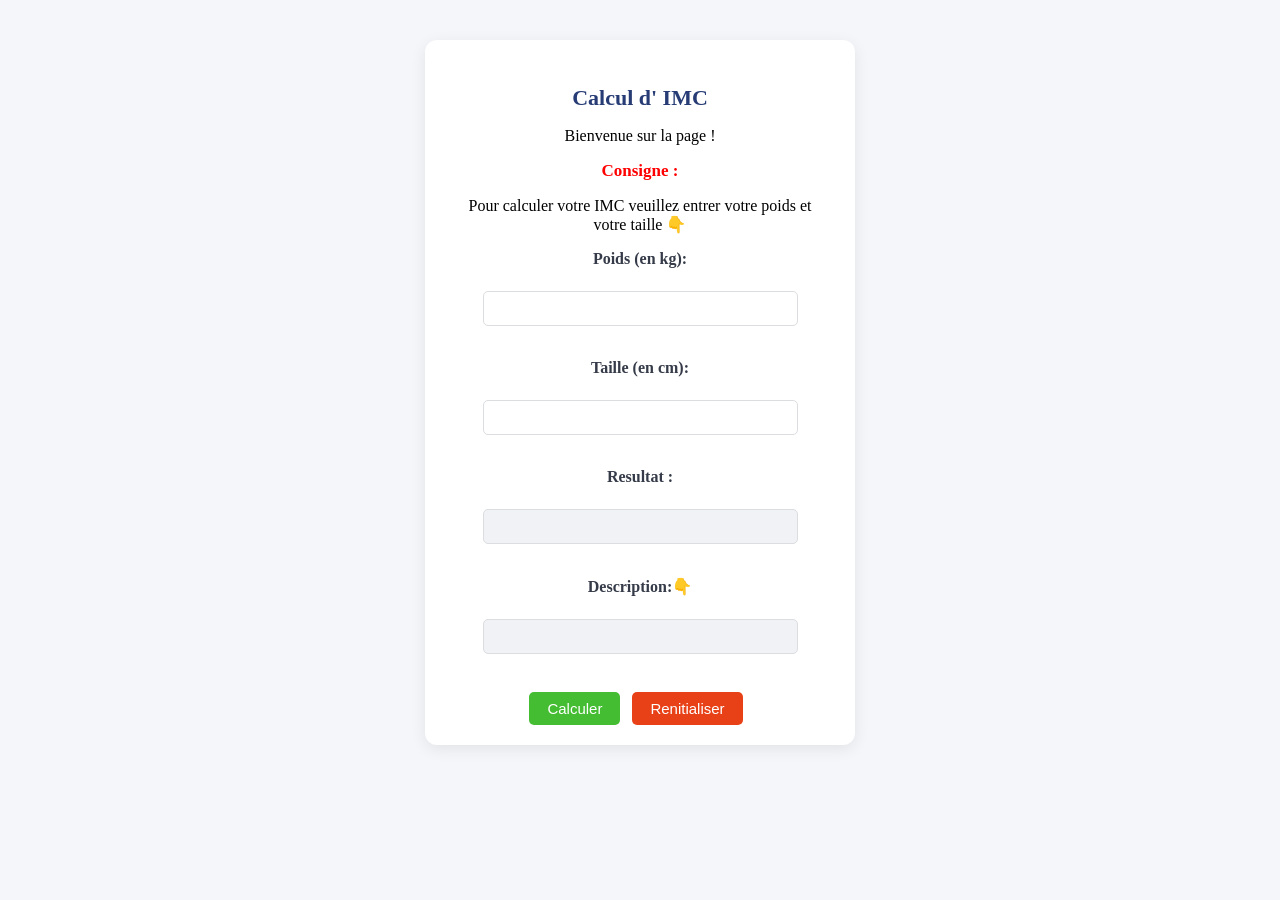
<file: index.html>
<!DOCTYPE html>
<html lang="en">
<head>
    <meta charset="UTF-8">
    <meta name="viewport" content="width=device-width, initial-scale=1.0">
    <title>CALCUL D'IMC</title>
    <script src="index.js" defer></script>
    <link rel="stylesheet" href="calcul.css">
  
</head>
<body>
    
    <div class="maurel" align="center">
        <h1>Calcul d' IMC</h1>
        <p>Bienvenue sur la page !</p>
        <h2>Consigne :</h2>
        <p>Pour calculer votre IMC veuillez entrer  votre poids et votre taille 👇</p>
        <form id ="monformulaire">
            <label for="poids">Poids (en kg):</label><br><br>
            <input type="number" id="poids" name="poids" min="2" max="635" required>
            <br><br>
            <label for="taille">Taille (en cm):</label><br><br>
            <input type="number" id="taille" name="taille" min="45"max ="251"><br><br>
            <label for="resultat">Resultat :</label><br><br>
            <input type="text" id="txt" name="txt"disabled>
            <br><br>
            <label for="des">Description:👇</label><br><br>
            <input type="text" id="interp" name="interp"disabled>
            <br><br>
            <button class="btn">Calculer</button>
            <button class="btn1">Renitialiser</button>
           
           

        </form>
    </div>



 
</body>
</html>
</file>
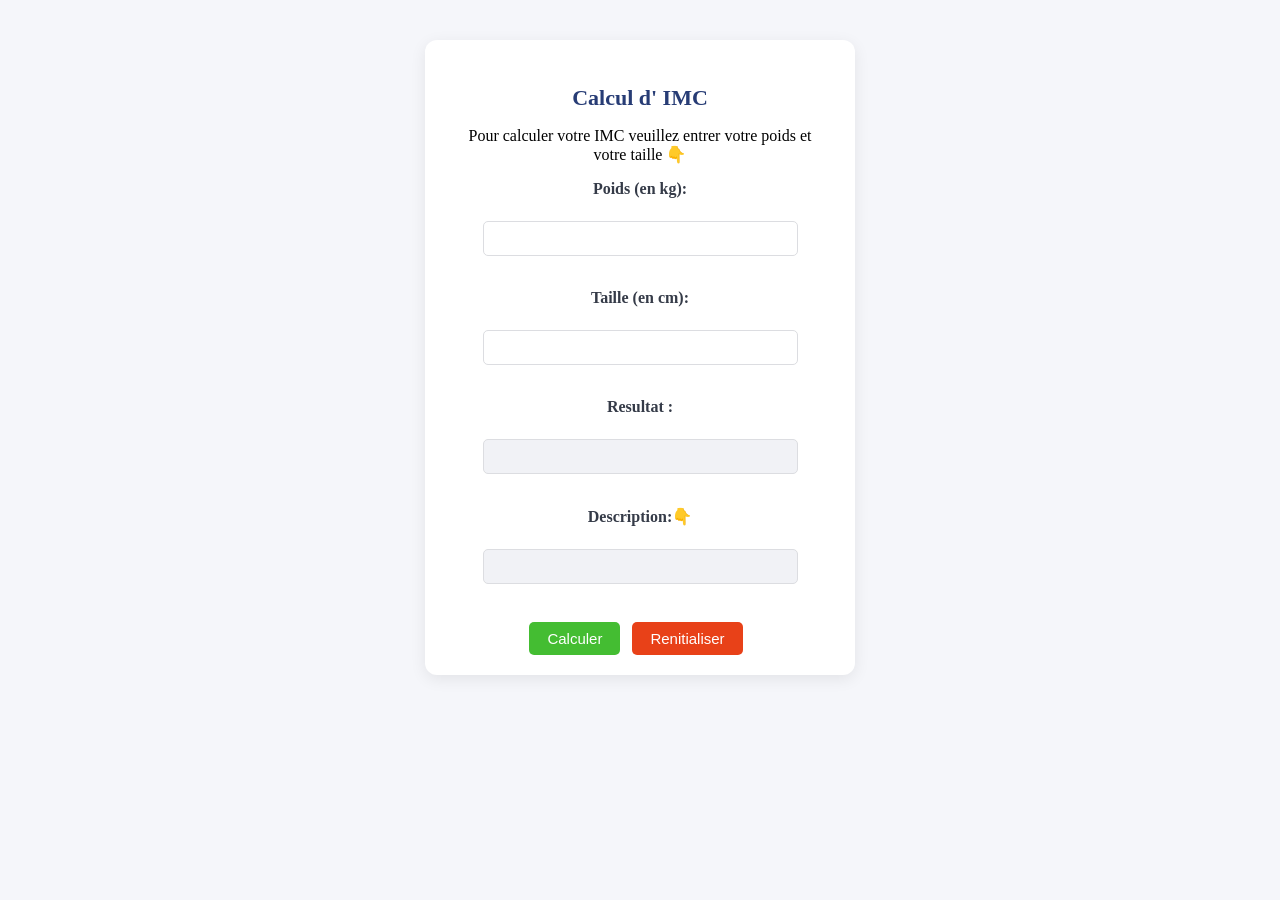
<file: site_cacul_imc.html>
<!DOCTYPE html>
<html lang="en">
<head>
    <meta charset="UTF-8">
    <meta name="viewport" content="width=device-width, initial-scale=1.0">
    <title>Document</title>
    <script src="index.js"></script>
    <link rel="stylesheet" href="calcul.css">
  
</head>
<body>
    
    <div class="maurel" align="center">
        <h1>Calcul d' IMC</h1>
        <p>Pour calculer votre IMC veuillez entrer  votre poids et votre taille 👇</p>
        <form id ="monformulaire">
            <label for="poids">Poids (en kg):</label><br><br>
            <input type="number" id="poids" name="poids" min="2" max="635" required>
            <br><br>
            <label for="taille">Taille (en cm):</label><br><br>
            <input type="number" id="taille" name="taille" min="45"max ="251"><br><br>
            <label for="resultat">Resultat :</label><br><br>
            <input type="text" id="txt" name="txt"disabled>
            <br><br>
            <label for="des">Description:👇</label><br><br>
            <input type="text" id="interp" name="interp"disabled>
            <br><br>
            <button class="btn">Calculer</button>
            <button class="btn1">Renitialiser</button>
           
           

        </form>
    </div>



 
</body>
</html>
</file>
<file: calcul.css>
body {
            background: #f5f6fa;
            margin: 0;
            padding: 0;
        }
        h2{
            color: red;
            font-size: 17px;
            text-align:center;
        }
        .maurel {
            background: #fff;
            margin: 40px auto;
            padding: 30px 40px 20px 40px;
            border-radius: 12px;
            box-shadow: 0 4px 16px rgba(0,0,0,0.08);
            max-width: 350px;
        }
        h1 {
            text-align: center;
            font-size: 22px;
            color: #273c75;
            margin-bottom: 10px;
        }
        label {
            font-weight: bold;
            color: #353b48;
        }
        input[type="number"], input[type="text"] {
            width: 90%;
            padding: 8px;
            margin: 5px 0 15px 0;
            border: 1px solid #dcdde1;
            border-radius: 5px;
            font-size: 15px;
            box-sizing: border-box;
        }
        input[type="text"] {
            background: #f1f2f6;
            font-weight: bold;
            color: #192a56;
            text-align: center;
        }
        .btn, .btn1 {
            padding: 8px 18px;
            border: none;
            border-radius: 5px;
            font-size: 15px;
            margin: 5px 8px 0 0;
            cursor: pointer;
            transition: background 0.2s;
        }
        .btn {
            background: #44bd32;
            color: #fff;
        }
        .btn:hover {
            background: #218c1b;
        }
        .btn1 {
            background: #e84118;
            color: #fff;
        }
        .btn1:hover {
            background: #c23616;
        }
</file>
